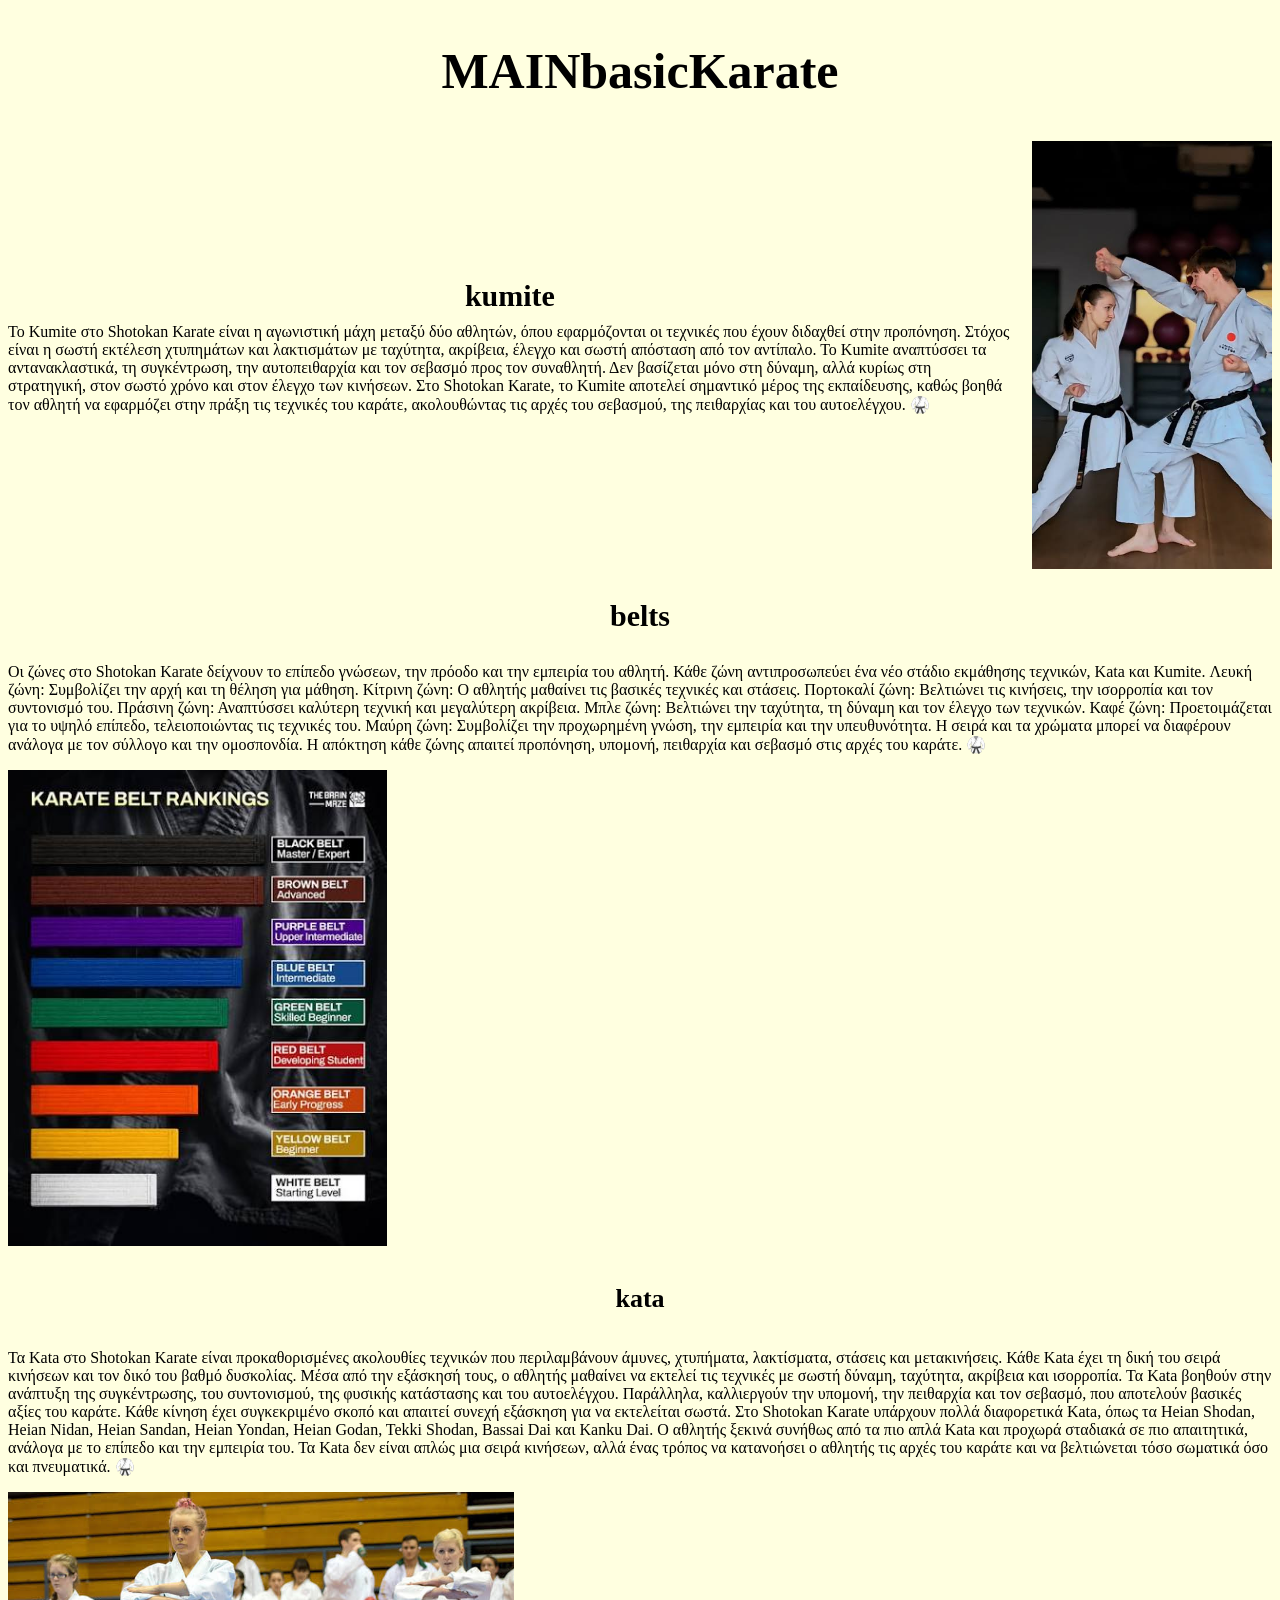
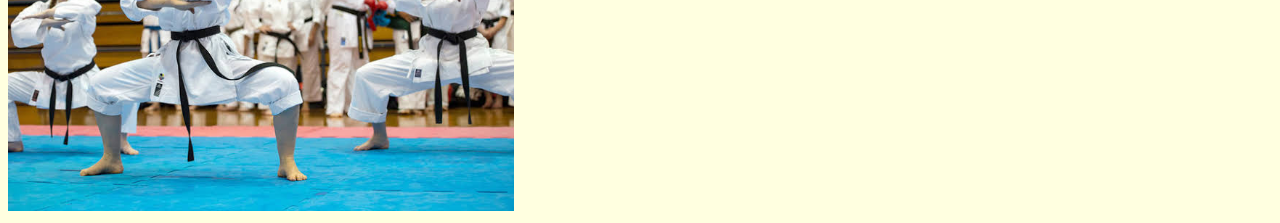
<file: index.html>
<!DOCTYPE html>
<html>
<head>
	<meta charset="utf-8">
	<link rel="stylesheet" type="text/css" href="css/style.css">
	<meta name="viewport" content="width=device-width, initial-scale=1">
	<title>MAINKarate</title>
</head>
<body>
	<section>
		<h1>MAINbasicKarate</h1>
	</section>

	<section class="section1">

		
		<div class="content">
			<h2>kumite</h2>
		    <p>Το Kumite στο Shotokan Karate είναι η αγωνιστική μάχη μεταξύ δύο αθλητών, όπου εφαρμόζονται οι τεχνικές που έχουν διδαχθεί στην προπόνηση. Στόχος είναι η σωστή εκτέλεση χτυπημάτων και λακτισμάτων με ταχύτητα, ακρίβεια, έλεγχο και σωστή απόσταση από τον αντίπαλο.

			Το Kumite αναπτύσσει τα αντανακλαστικά, τη συγκέντρωση, την αυτοπειθαρχία και τον σεβασμό προς τον συναθλητή. Δεν βασίζεται μόνο στη δύναμη, αλλά κυρίως στη στρατηγική, στον σωστό χρόνο και στον έλεγχο των κινήσεων.

			Στο Shotokan Karate, το Kumite αποτελεί σημαντικό μέρος της εκπαίδευσης, καθώς βοηθά τον αθλητή να εφαρμόζει στην πράξη τις τεχνικές του καράτε, ακολουθώντας τις αρχές του σεβασμού, της πειθαρχίας και του αυτοελέγχου. 🥋 </p>
		</div>
					<img src="img/kumite1.jpg" alt="Η εικόνα μου" class="my-image">

	</section>

        <section>
        	<h3>belts</h3>
        	<p>Οι ζώνες στο Shotokan Karate δείχνουν το επίπεδο γνώσεων, την πρόοδο και την εμπειρία του αθλητή. Κάθε ζώνη αντιπροσωπεύει ένα νέο στάδιο εκμάθησης τεχνικών, Kata και Kumite.

Λευκή ζώνη: Συμβολίζει την αρχή και τη θέληση για μάθηση.

Κίτρινη ζώνη: Ο αθλητής μαθαίνει τις βασικές τεχνικές και στάσεις.

Πορτοκαλί ζώνη: Βελτιώνει τις κινήσεις, την ισορροπία και τον συντονισμό του.

Πράσινη ζώνη: Αναπτύσσει καλύτερη τεχνική και μεγαλύτερη ακρίβεια.

Μπλε ζώνη: Βελτιώνει την ταχύτητα, τη δύναμη και τον έλεγχο των τεχνικών.

Καφέ ζώνη: Προετοιμάζεται για το υψηλό επίπεδο, τελειοποιώντας τις τεχνικές του.

Μαύρη ζώνη: Συμβολίζει την προχωρημένη γνώση, την εμπειρία και την υπευθυνότητα.

Η σειρά και τα χρώματα μπορεί να διαφέρουν ανάλογα με τον σύλλογο και την ομοσπονδία. Η απόκτηση κάθε ζώνης απαιτεί προπόνηση, υπομονή, πειθαρχία και σεβασμό στις αρχές του καράτε. 🥋</p>
        <img src="img/belts2.jpg" alt="Η εικόνα μου" class="belts-image">
        	
</section>


<section>
	<h4>kata</h4>
	<p>
	Τα Kata στο Shotokan Karate είναι προκαθορισμένες ακολουθίες τεχνικών που περιλαμβάνουν άμυνες, χτυπήματα, λακτίσματα, στάσεις και μετακινήσεις. Κάθε Kata έχει τη δική του σειρά κινήσεων και τον δικό του βαθμό δυσκολίας. Μέσα από την εξάσκησή τους, ο αθλητής μαθαίνει να εκτελεί τις τεχνικές με σωστή δύναμη, ταχύτητα, ακρίβεια και ισορροπία.

	Τα Kata βοηθούν στην ανάπτυξη της συγκέντρωσης, του συντονισμού, της φυσικής κατάστασης και του αυτοελέγχου. Παράλληλα, καλλιεργούν την υπομονή, την πειθαρχία και τον σεβασμό, που αποτελούν βασικές αξίες του καράτε. Κάθε κίνηση έχει συγκεκριμένο σκοπό και απαιτεί συνεχή εξάσκηση για να εκτελείται σωστά.

	Στο Shotokan Karate υπάρχουν πολλά διαφορετικά Kata, όπως τα Heian Shodan, Heian Nidan, Heian Sandan, Heian Yondan, Heian Godan, Tekki Shodan, Bassai Dai και Kanku Dai. Ο αθλητής ξεκινά συνήθως από τα πιο απλά Kata και προχωρά σταδιακά σε πιο απαιτητικά, ανάλογα με το επίπεδο και την εμπειρία του.

	Τα Kata δεν είναι απλώς μια σειρά κινήσεων, αλλά ένας τρόπος να κατανοήσει ο αθλητής τις αρχές του καράτε και να βελτιώνεται τόσο σωματικά όσο και πνευματικά. 🥋</p>
	<img src="img/kata5.jpg" alt="Η εικόνα μου" class="kata-image">
	
</section>
</body>
</html>
</file>
<file: css/style.css>
.my-image {
    width: 200px;
    float: right;
}
h1 {
    text-align: center;
   
}

.section1 {
    display: flex;
    align-items: center;
    gap: 20px;
}
.section1 h2 {
    margin-bottom: 10px;
    margin-top: 0;
}

.content p {
    margin-top: 0;
}
content {
    display: flex;
    align-items: center;
    gap: 20px;
}

.content img {
    width: 200px;
    margin-left: auto;
}

h3 {
    text-align: center;
   
}
content p {
    margin-top: 50px;
}
img {
    max-width: 100%;
    height: auto;
    transition: 0.9s;

}
.belts-image {
    width: 30%;
    height: auto;
}
.kata-image {
    width: 40%;
    height: auto;
}
.my-image {
    width: 19%;
    height: auto;
}
h4 {
    text-align: center;
}
h2 {
    text-align: center;
} 
h3 {
    font-size: 30px;
}

h4 {
    font-size: 26px;
}
h2 {
    font-size: 30px;
}
body {
    background-color: lightyellow;
}
h1 {
    font-size: 50px;
}

img:hover {
    transform: scale(1.1);
    

}
h1:hover{
    transform: scale(1.5);
    color:lightblue;
    text-shadow: 0 0 10px;
}
.kata5-image {
    transition: 0.9s;
}

.kata5-image:hover {
    transform: scale(1.1);
}
h2:hover{
    transform: scale(1.2);
    color:lightblue;
    text-shadow: 0 0 10px;
}
h3:hover{
    transform: scale(1.2);
    color:lightblue;
    text-shadow: 0 0 10px;
}
h4:hover{
    transform: scale(1.2);
    color:lightblue;
    text-shadow: 0 0 10px;
}
</file>
